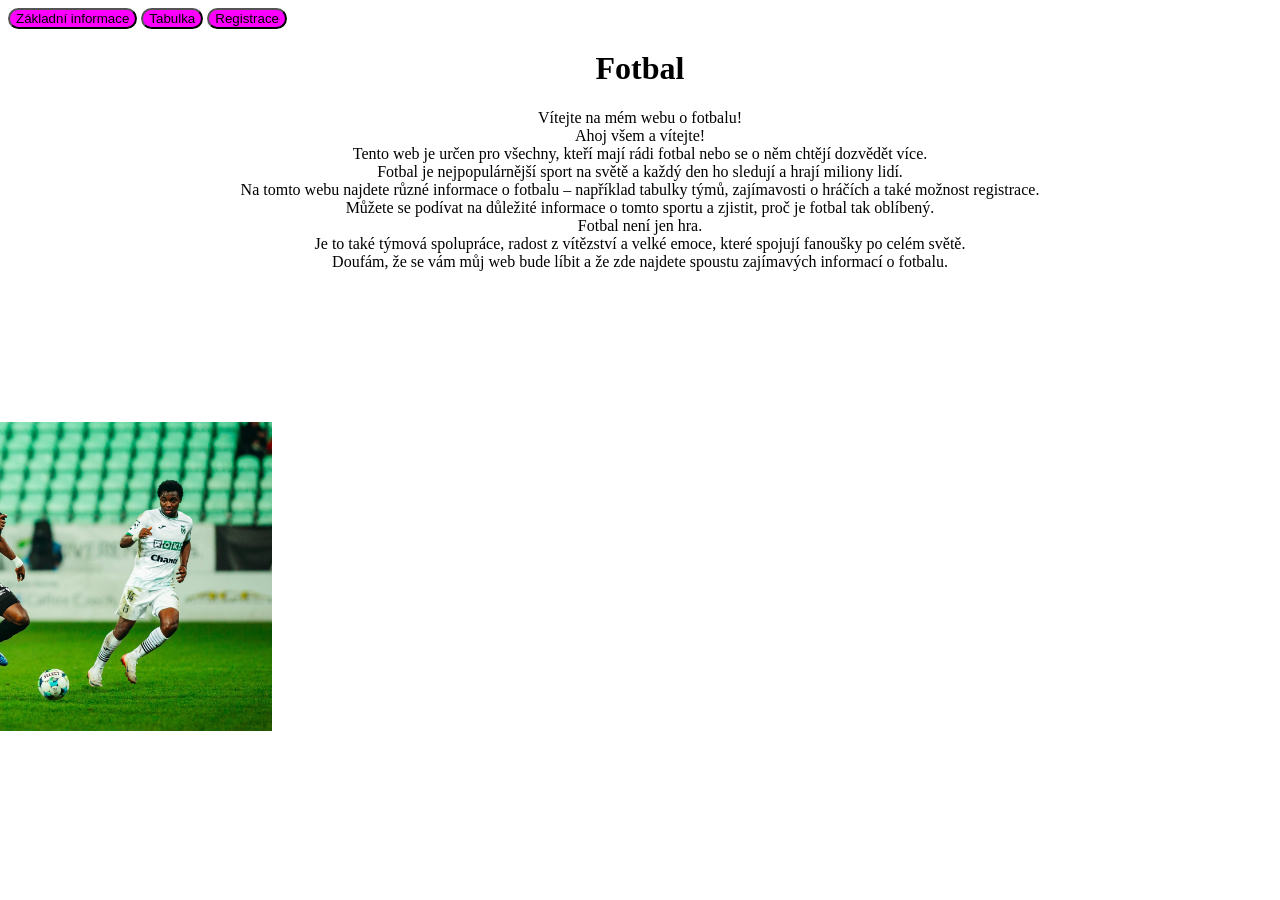
<file: index.html>
<!DOCTYPE html>
<html lang="cz">

<head>
       <meta charset="UTF-8">
       <meta name="viewport" content="width=device-width, initial-scale=1.0">
       <title>Fotball</title>
       <link rel="stylesheet" href="style.css">
</head>

<body>
       <style>
              button{
                     background-color:magenta;
                     border-radius: 100px;
              }
       </style>

       <a href="info.html"><button style="color:black">Základní informace</button></a>
       <a href="table.html"><button style="color:black">Tabulka</button></a>
       <a href="registrace.html"><button style="color:black">Registrace</button></a>

       <h1 align="center" style="color:black">Fotbal</h1>
       <p style="color:black" align="center">
              Vítejte na mém webu o fotbalu! <br>

              Ahoj všem a vítejte! <br>
              Tento web je určen pro všechny, kteří mají rádi fotbal nebo se o něm chtějí dozvědět více. <br>
              Fotbal je nejpopulárnější sport na světě a každý den ho sledují a hrají miliony lidí. <br>

              Na tomto webu najdete různé informace o fotbalu – například tabulky týmů, zajímavosti o hráčích a také
              možnost registrace. <br> Můžete se podívat na důležité informace o tomto sportu a zjistit, proč je fotbal
              tak
              oblíbený. <br>

              Fotbal není jen hra. <br> Je to také týmová spolupráce, radost z vítězství a velké emoce, které spojují
              fanoušky po celém světě. <br>

              Doufám, že se vám můj web bude líbit a že zde najdete spoustu zajímavých informací o fotbalu.
       </p>
       <img src="img/fotbalisti.jpg" width="550" vspace="135" align="right" hspace="1000">

</body>

</html>
</file>
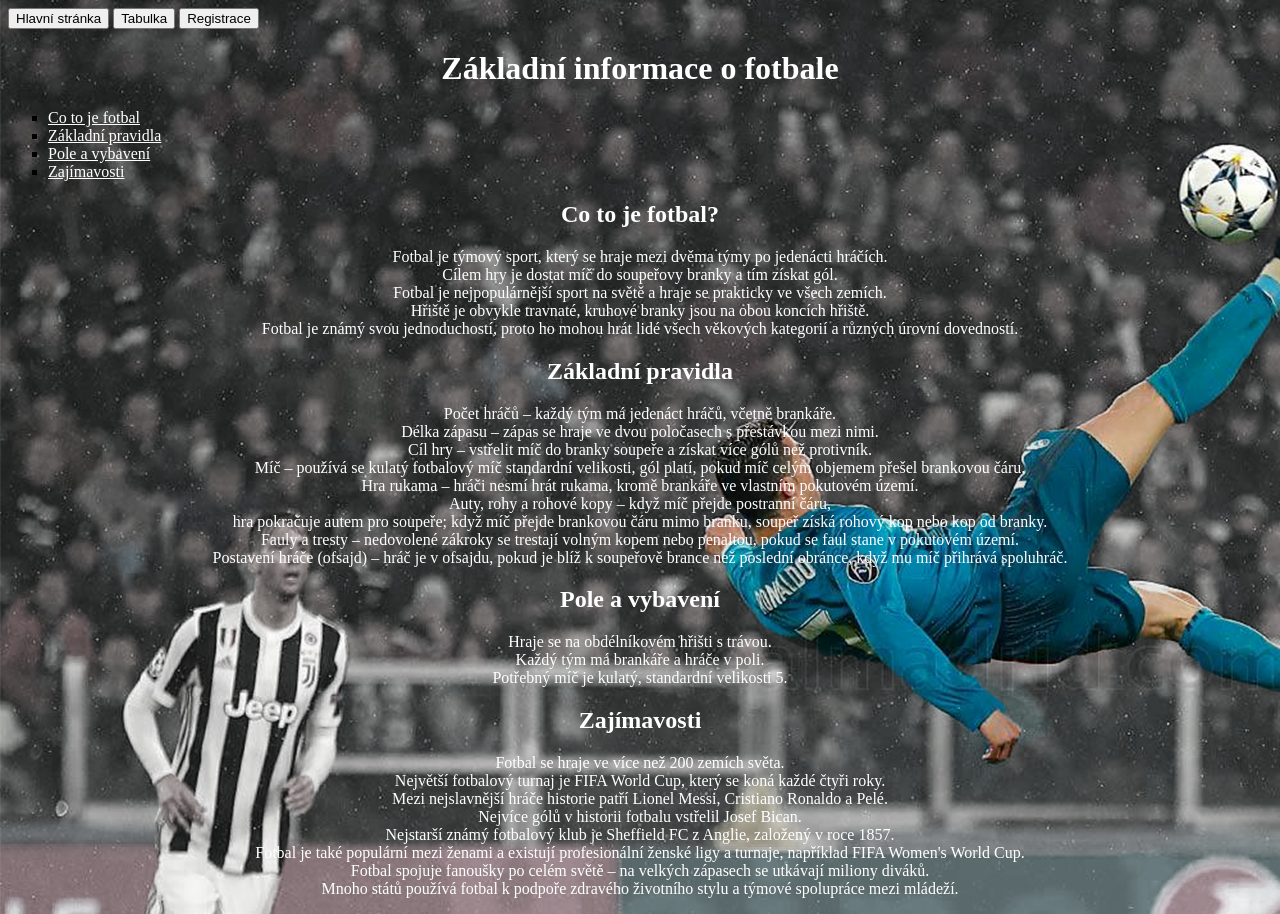
<file: info.html>
<!DOCTYPE html>
<html lang="en">

<head>
    <meta charset="UTF-8">
    <meta name="viewport" content="width=device-width, initial-scale=1.0">
    <title>Základní informace</title>
</head>

<body background="img/luprfmefavp01.png">
    <a href="index.html"><button style="color:black">Hlavní stránka</button></a>
    <a href="table.html"><button style="color:black">Tabulka</button></a>
    <a href="registrace.html"><button style="color:black">Registrace</button></a>
    <h1 align="center" style="color:white">Základní informace o fotbale</h1>
    <ul type="square">
        <li><a href="#1" style="color:white">Co to je fotbal</a></li>
        <li><a href="#2" style="color:white">Základní pravidla</a></li>
        <li><a href="#3" style="color:white">Pole a vybavení</a></li>
        <li><a href="#4" style="color:white">Zajímavosti</a></li>
    </ul>
    <h2 align="center" id="1" style="color:white">Co to je fotbal?</h2>
    <p align="center" style="color:white">
        Fotbal je týmový sport, který se hraje mezi dvěma týmy po jedenácti hráčích. <br> Cílem hry je dostat míč do
        soupeřovy
        branky a tím získat gól. <br> Fotbal je nejpopulárnější sport na světě a hraje se prakticky ve všech zemích.
        <br> Hřiště je
        obvykle travnaté, kruhové branky jsou na obou koncích hřiště. <br>Fotbal je známý svou jednoduchostí, proto ho
        mohou
        hrát lidé všech věkových kategorií a různých úrovní dovedností. <br>
    </p>
    <h2 align="center" id="2" style="color:white">Základní pravidla</h2>
    <p align="center" style="color:white">
        Počet hráčů – každý tým má jedenáct hráčů, včetně brankáře. <br>

        Délka zápasu – zápas se hraje ve dvou poločasech s přestávkou mezi nimi. <br>

        Cíl hry – vstřelit míč do branky soupeře a získat více gólů než protivník. <br>

        Míč – používá se kulatý fotbalový míč standardní velikosti, gól platí, pokud míč celým objemem přešel brankovou
        čáru. <br>

        Hra rukama – hráči nesmí hrát rukama, kromě brankáře ve vlastním pokutovém území. <br>

        Auty, rohy a rohové kopy – když míč přejde postranní čáru, <br>hra pokračuje autem pro soupeře; když míč přejde
        brankovou čáru mimo branku, soupeř získá rohový kop nebo kop od branky. <br>

        Fauly a tresty – nedovolené zákroky se trestají volným kopem nebo penaltou, pokud se faul stane v pokutovém
        území. <br>

        Postavení hráče (ofsajd) – hráč je v ofsajdu, pokud je blíž k soupeřově brance než poslední obránce, když mu míč
        přihrává spoluhráč. <br>
    </p>
    <h2 align="center" id="3" style="color:white">Pole a vybavení</h2>
    <p align="center" style="color:white">
        Hraje se na obdélníkovém hřišti s trávou. <br>

        Každý tým má brankáře a hráče v poli. <br>

        Potřebný míč je kulatý, standardní velikosti 5. <br>
    </p>
    <h2 align="center" id="4" style="color:white">Zajímavosti</h2>
    <p align="center" style="color:white">
        Fotbal se hraje ve více než 200 zemích světa. <br>

        Největší fotbalový turnaj je FIFA World Cup, který se koná každé čtyři roky. <br>

        Mezi nejslavnější hráče historie patří Lionel Messi, Cristiano Ronaldo a Pelé. <br>

        Nejvíce gólů v historii fotbalu vstřelil Josef Bican. <br>

        Nejstarší známý fotbalový klub je Sheffield FC z Anglie, založený v roce 1857. <br>

        Fotbal je také populární mezi ženami a existují profesionální ženské ligy a turnaje, například FIFA Women's
        World Cup. <br>

        Fotbal spojuje fanoušky po celém světě – na velkých zápasech se utkávají miliony diváků. <br>

        Mnoho států používá fotbal k podpoře zdravého životního stylu a týmové spolupráce mezi mládeží. <br>
    </p>
</body>

</html>
</file>
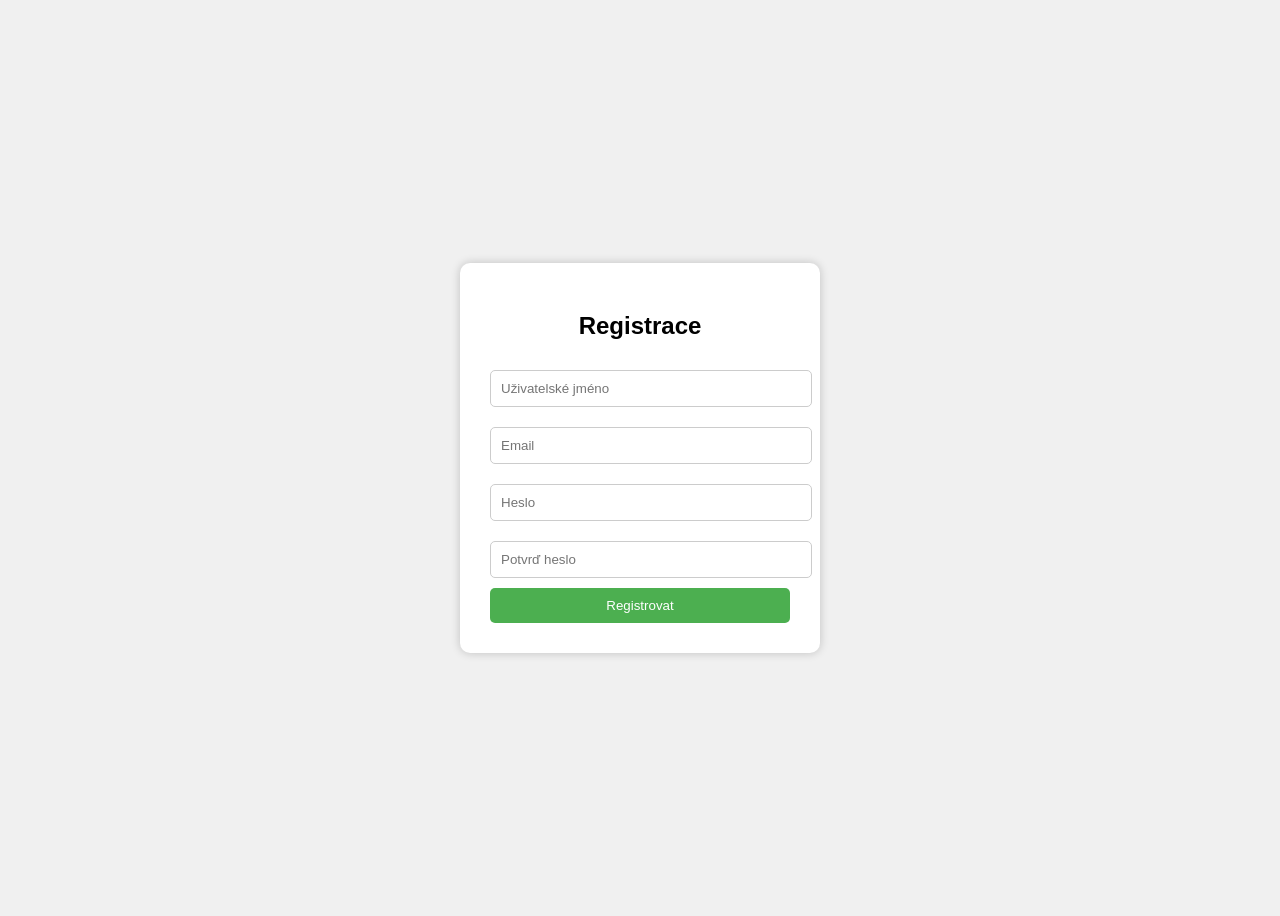
<file: registrace.html>
<!DOCTYPE html>
<html lang="cs">

<head>
    <meta charset="UTF-8">
    <title>Registrace</title>
    <style>
        body {
            font-family: Arial, sans-serif;
            background-color: #f0f0f0;
            display: flex;
            justify-content: center;
            align-items: center;
            height: 100vh;
        }

        .register-form {
            background-color: white;
            padding: 30px;
            border-radius: 10px;
            box-shadow: 0 0 10px rgba(0, 0, 0, 0.2);
            width: 300px;
        }

        .register-form h2 {
            text-align: center;
            margin-bottom: 20px;
        }

        .register-form input {
            width: 100%;
            padding: 10px;
            margin: 10px 0;
            border-radius: 5px;
            border: 1px solid #ccc;
        }

        .register-form button {
            width: 100%;
            padding: 10px;
            background-color: #4CAF50;
            color: white;
            border: none;
            border-radius: 5px;
            cursor: pointer;
        }

        .register-form button:hover {
            background-color: #45a049;
        }
    </style>
</head>

<body>
    
    <div class="register-form">
        <h2>Registrace</h2>
        <form action="#" method="post">
            <input type="text" name="username" placeholder="Uživatelské jméno" required>
            <input type="email" name="email" placeholder="Email" required>
            <input type="password" name="password" placeholder="Heslo" required>
            <input type="password" name="password2" placeholder="Potvrď heslo" required>
            <button type="submit">Registrovat</button>
        </form>
    </div>

</body>

</html>
</file>
<file: style.css>
body {
background-image:url("img/fo.png") no-repeat;
</file>
